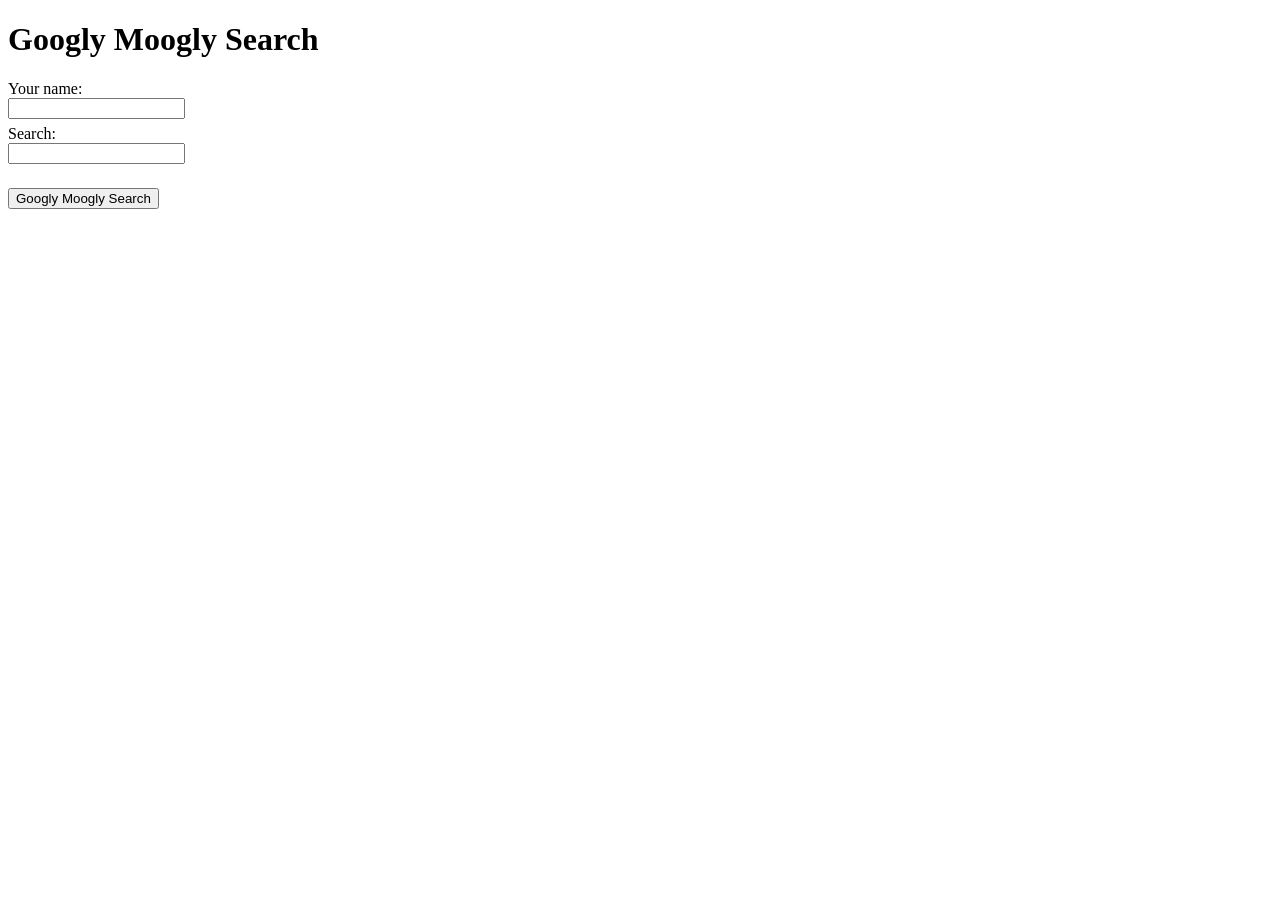
<file: modules/module8/googlymoogly/index.html>
<!DOCTYPE html>
<html>
    <head>
        <link rel="stylesheet" href="css/styles.css"/>
        <title>Googly Moogly Search</title>
    </head>
    <body>
        <h1>Googly Moogly Search</h1>
        
        <form id="form-google" action="https://www.google.com/search" method="get">
            <div id="field-username" class="container-field">
                <label>Your name:</label>
                <br/>
                <input name="username" type="text"/>
                <label class="feedback-error"></label>
            </div>
            <div id="field-search" class="container-field">
                <label>Search:</label>
                <br/>
                <input name="q" type="text"/>
                <label class="feedback-error"></label>
            </div>
            <br/>
            <input type="submit" value="Googly Moogly Search"/>
        </form>
        
        <script type="text/javascript" src="scripts/validate.js"></script>
        
    </body>
</html>
</file>
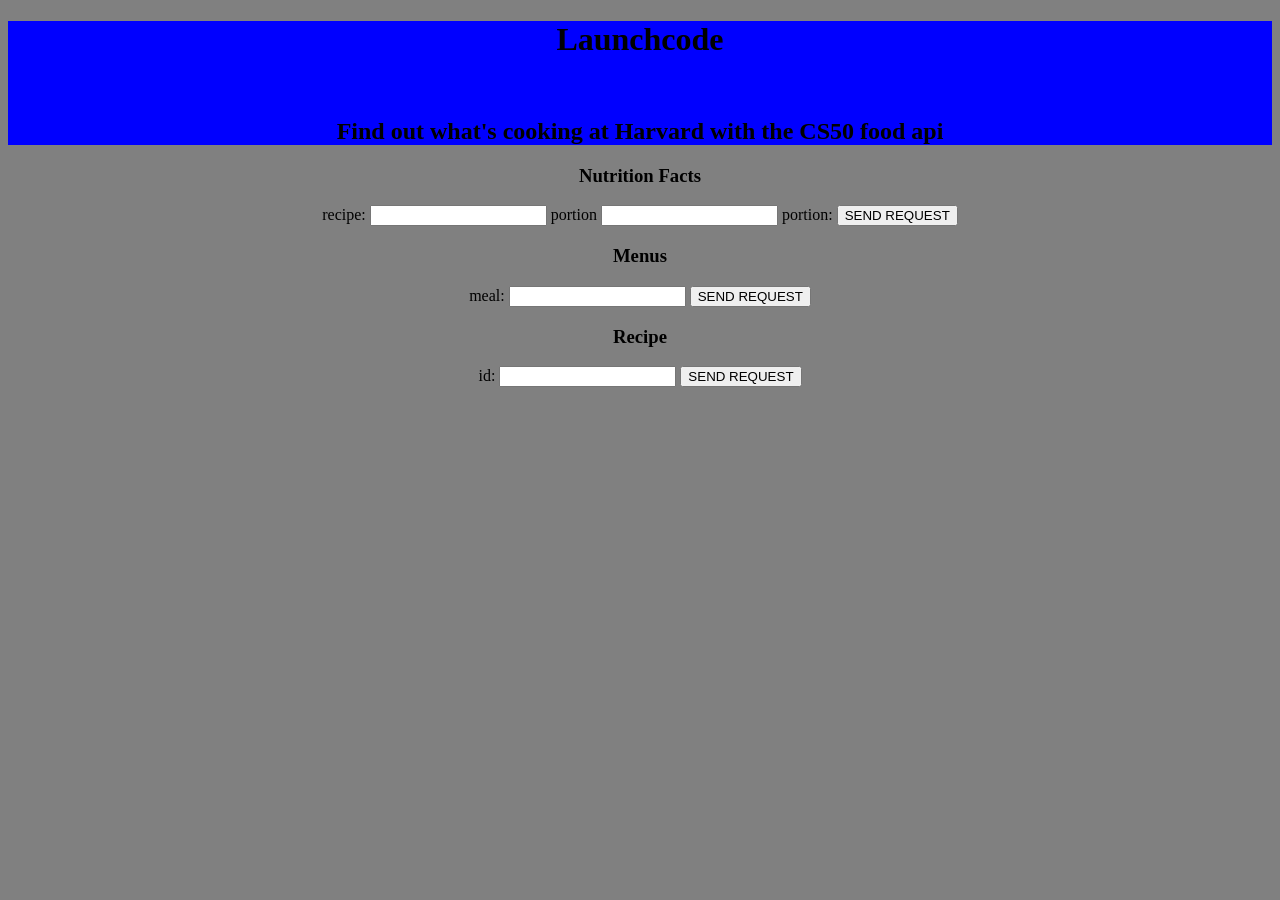
<file: modules/module6/lunchCode.html>
<!DOCTYPE html>
<html>
    <head>
        <link href="styles.css" rel="stylesheet" />
    </head>
    <body>
        <div class = "headline">
            <h1>Launchcode</h1>
            <br>
            <h2>Find out what's cooking at Harvard with the CS50 food api</h2>
        </div>
        
        <div class="form-container">
            <h3>Nutrition Facts</h3>
            <form action="http://api.cs50.net/food/3/facts?" method="get"/>
                <label>recipe:</label>
                <input type = "text" name = "recipe" />
                <label>portion</label>
                <input type = "text" text = "portion" />
                <input type = "hidden" name = "key" value = "1aed92d6f8bdbc6bf105e14f5e1b2838"/>
                <input type = "hidden" name = "output" value = "json"/>
                <label>portion:</label>
                <input type = "submit" value = "SEND REQUEST">
            </form>
            <h3>Menus</h3>
            <form action="http://api.cs50.net/food/3/menus?" method="get"/>
                <label>meal:</label>
                <input type="text" name="meal" />
                <input type = "hidden" name = "key" value = "1aed92d6f8bdbc6bf105e14f5e1b2838" />
                <input type = "hidden" name = "output" value = "json"/>
                <input type="submit" value="SEND REQUEST"/>
            </form>
            <h3>Recipe</h3>
            <form form action="http://api.cs50.net/food/3/recipes?" method="get"/>
                <label>id:</label>
                <input type="text" name="recipe" />
                <input type = "hidden" name = "key" value = "1aed92d6f8bdbc6bf105e14f5e1b2838"/>
                <input type = "hidden" name = "output" value = "json"/>
                <input type="submit" value="SEND REQUEST"/>
            </form>
        </div>
    </body>
</html>
</file>
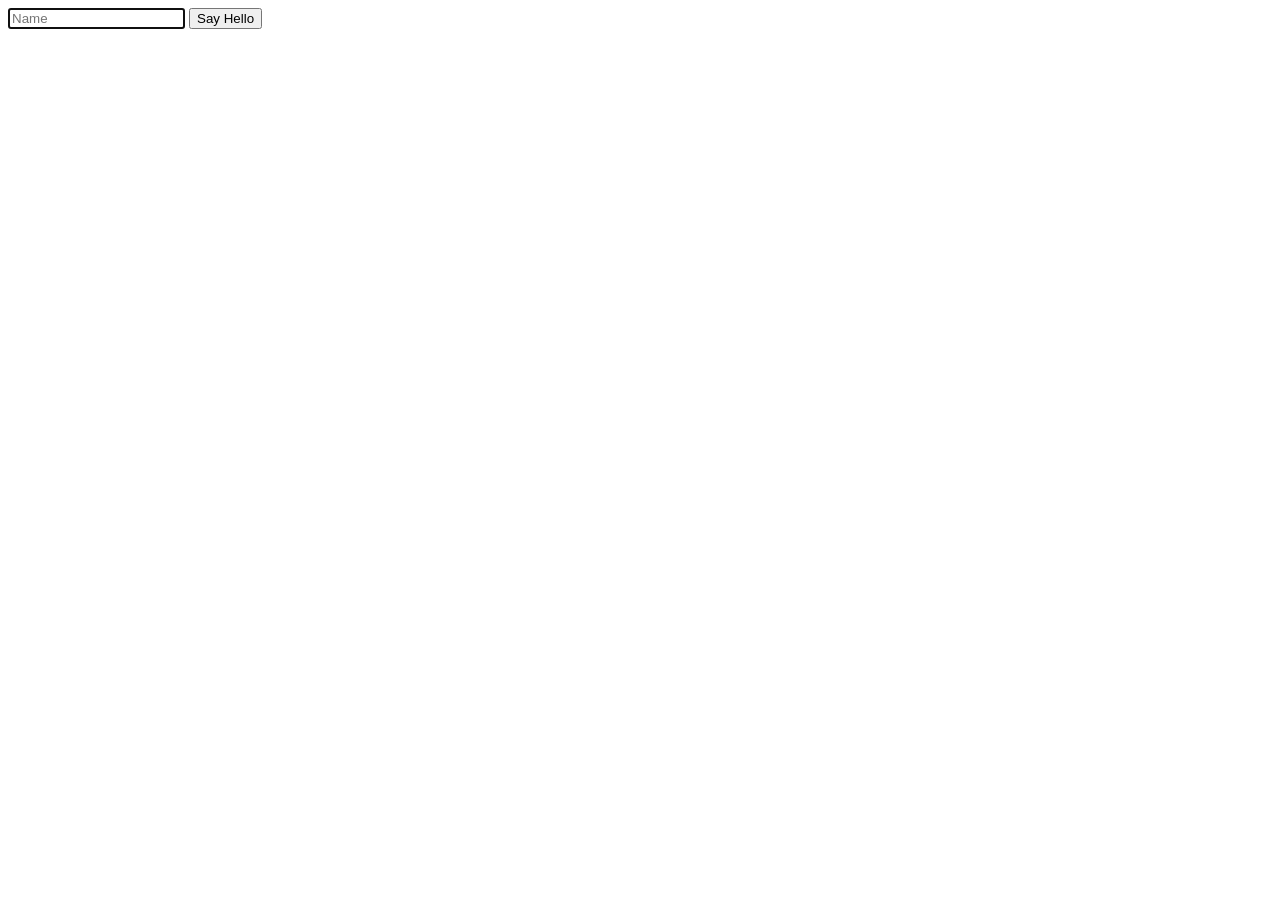
<file: pset6/public/hello.html>
<!DOCTYPE html>

<html>
    <head>
        <title>hello</title>
    </head>
    <body>
        <form action="hello.php" method="get">
            <input autocomplete="off" autofocus name="name" placeholder="Name" type="text"/>
            <input type="submit" value="Say Hello"/>
        </form>
    </body>
</html>
</file>
<file: modules/module8/googlymoogly/css/styles.css>
.input-invalid {
    border-color: red;
    border-width: 1px;
    border-style: solid;
}

.feedback-error {
    color: red;
}

.container-field {
    margin-bottom: 6px;
}
</file>
<file: modules/module6/styles.css>
body {
    text-align: center;
    background-color: gray;
}
.headline {
    background-color: blue;
    text-align: center;
}
</file>
